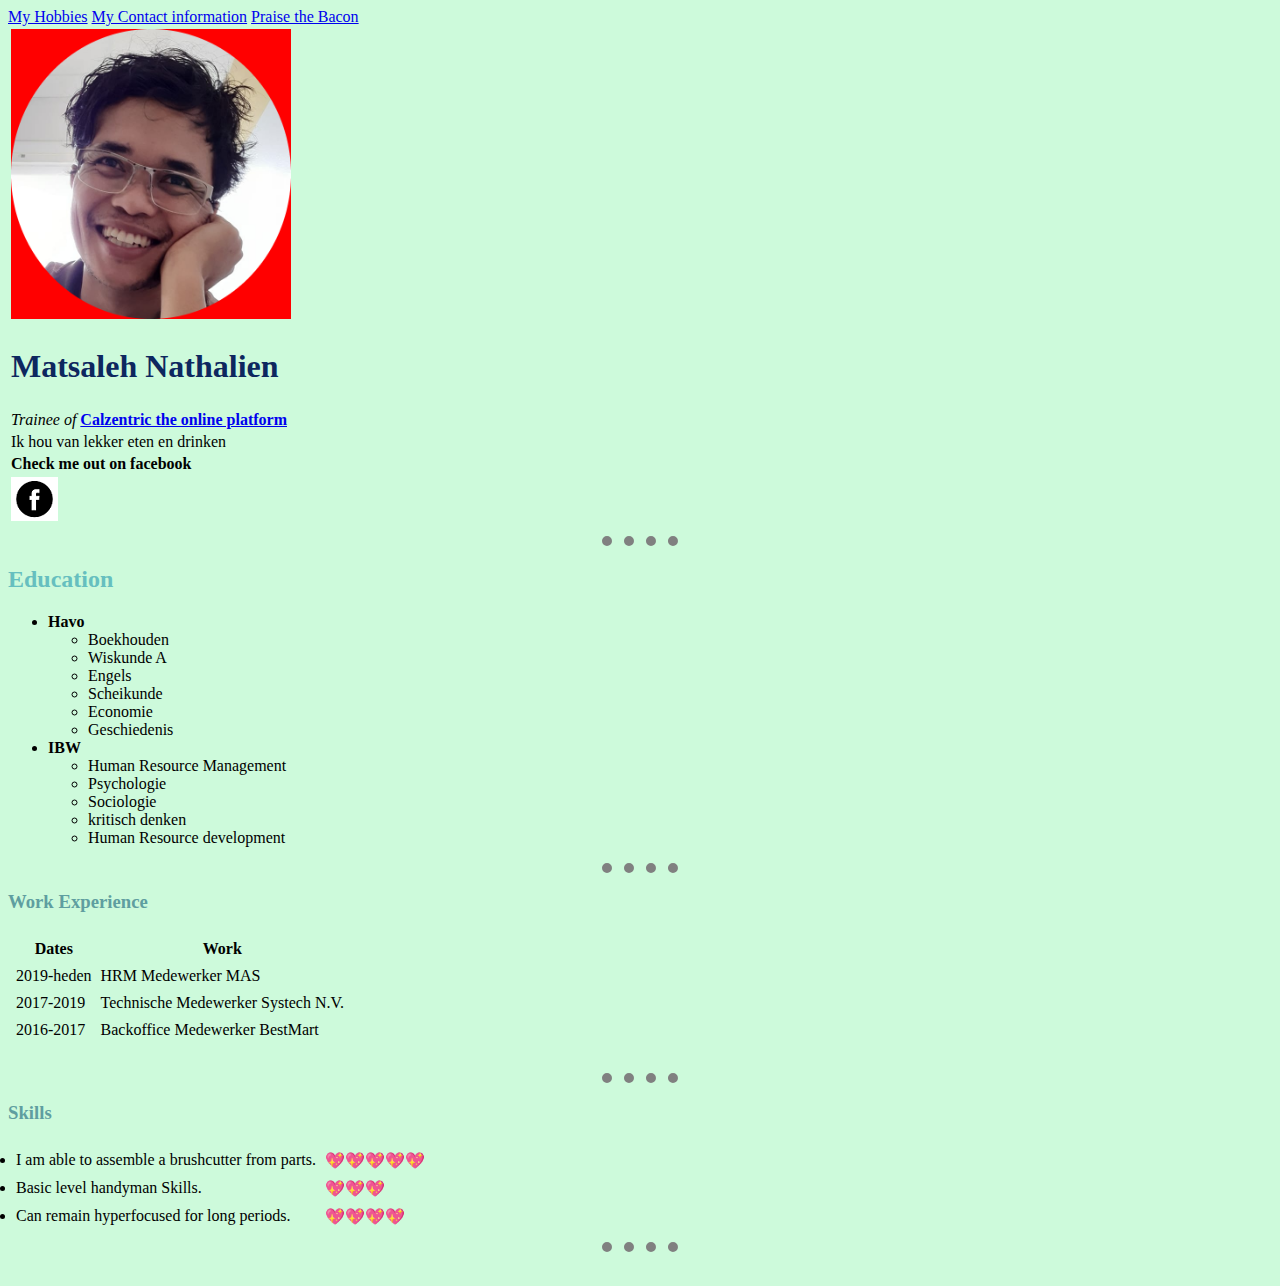
<file: index.html>
<!DOCTYPE html>
<html lang="en">
<head>
    <meta charset="UTF-8">
    <meta name="viewport" content="width=device-width, initial-scale=1.0">
    <title>Matsaleh's Personal Site </title>
    <link rel="icon" href="images/favicon.ico">

<link rel="stylesheet" href="CSS/styles.css">

</head>

<body> 
    
    <a href="Hobbies.html">My Hobbies</a>
    <a href="contact-me.html">My Contact information</a>
    <a href="bacon.html">Praise the Bacon</a>
    <br>

    <table>
<tr>
    <td><img src="images/Nathalien-modified.png" style="height: 290px;width: 280px;;"></td>
    <tr><td>
    <h1>Matsaleh Nathalien</h1></td></tr>
</tr> 
<tr><td>
    <i>Trainee of </i>   <strong><a href="https://www.facebook.com/grow.calzentric">Calzentric the online platform</a> </strong></td> 
</tr>
    <tr>
        <td>Ik hou van lekker eten en drinken</td>
    </tr>
    <tr>
        <td><strong>Check me out on facebook</strong></td>
    </tr> 
    <tr>
        <td><a href="https://www.facebook.com/nathalien.matsaleh"> <img src="images/facebook.png"></a>
    </td>
</tr>
</table>

    <hr>

    <h2>Education</h2>
    <ul>
    <li><strong>Havo</strong></li>
    <ul>
        <li>Boekhouden</li>
        <li>Wiskunde A</li>
        <li>Engels</li>
        <li>Scheikunde</li>
        <li>Economie</li>
        <li>Geschiedenis</li>
    </ul>
    <li><strong>IBW</strong></li>
    <ul>
        <li>Human Resource Management</li>
        <li>Psychologie</li>
        <li>Sociologie</li>
        <Li>kritisch denken</Li>
        <li>Human Resource development</li>
    </ul>
    </ul> 

 <hr>

    <h3>Work Experience</h3>
 <table cellspacing="7">
    <thead>
        <tr><th>Dates</th>
            <th>Work</th>
        </tr>
    </thead>
    <tbody>
        <tfoot>
            <tr>
                <td>2019-heden</td>
                <td>HRM Medewerker MAS</td>
            </tr>
            <tr>
                <td>2017-2019</td>
                <td>Technische Medewerker Systech N.V.</td>
            </tr>
            <tr>
                <td>2016-2017</td>
                <td>Backoffice Medewerker BestMart </td>
            </tr>
        </tfoot>
    </tbody>
</table>
<br>

<hr>

<h3>Skills</h3>
<table cellspacing="7">
    <tbody>
        <tfoot>
            <ul><tr><td><li>I am able to assemble a brushcutter from parts.</li></td>
                <td>💖💖💖💖💖</td>
            </tr>
            <tr><td><li>Basic level handyman Skills.</li></td>
                <td>💖💖💖</td>
            </tr>
            <tr><td><li>Can remain hyperfocused for long periods.</li></td>
            <td>💖💖💖💖</td>
        </tr></ul>           
        </tfoot>
    </tbody>
</table>

<hr>

<br>

 </body>
</html>
</file>
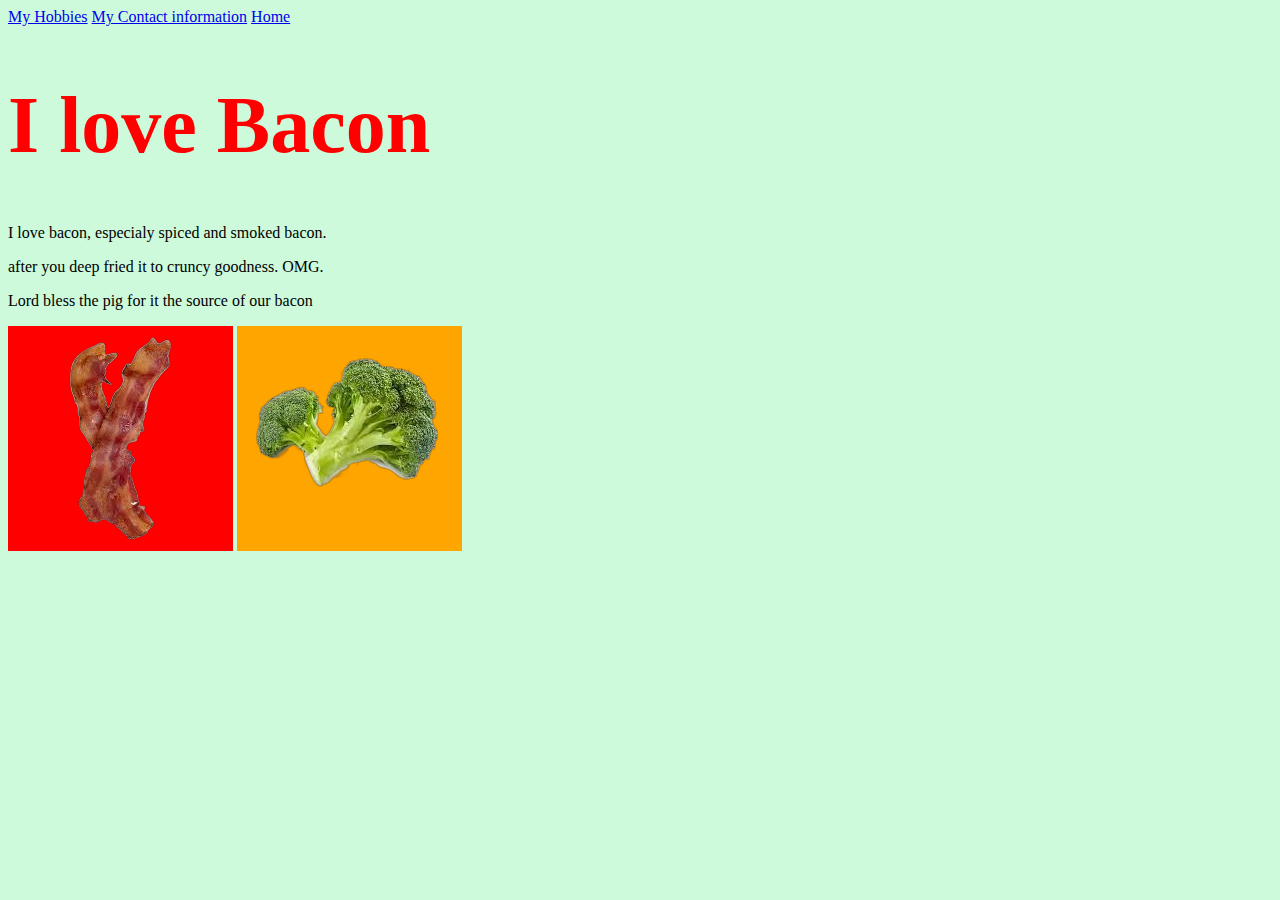
<file: bacon.html>
<!DOCTYPE html>
<html lang="en">
<head>
    <meta charset="UTF-8">
    <meta name="viewport" content="width=device-width, initial-scale=1.0">
    <title>Bacon Site</title>

<link rel="stylesheet" href="CSS/styles.css">

</head>

<body>
    
    <a href="Hobbies.html">My Hobbies</a>
    <a href="contact-me.html">My Contact information</a>
    <a href="index.html">Home</a>

    <h1 id="header">I love Bacon</h1>
    <p>I love bacon, especialy spiced and smoked bacon. </p>
    <p>after you deep fried it to cruncy goodness. OMG.</p>
    <p>Lord bless the pig for it the source of our bacon</p>

    <img class="bacon" src="images/Bacon.png">
    <img class="broccoli" src="images/Broccoli.png">
    
</body>
</html>
</file>
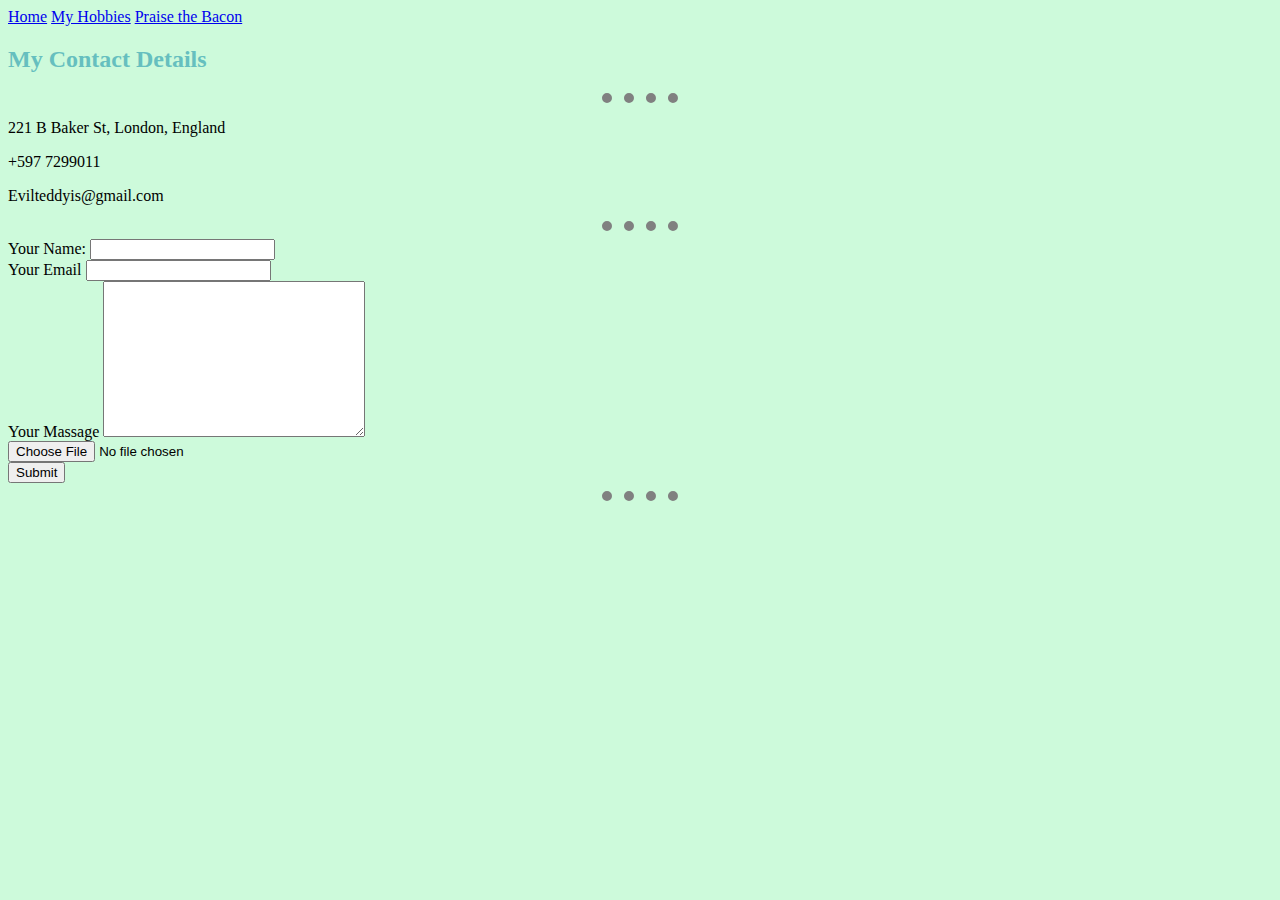
<file: contact-me.html>
<!DOCTYPE html>
<html lang="en">
<head>
    <meta charset="UTF-8">
    <meta name="viewport" content="width=device-width, initial-scale=1.0">
    <title>Contact Me</title>
    <link rel="icon" type="images/x-icon" href="images/favicon_io/favicon.ico">

    <link rel="stylesheet" href="CSS/styles.css">

</head>

<a href="index.html">Home</a>
<a href="Hobbies.html">My Hobbies</a>
<a href="bacon.html">Praise the Bacon</a>

<body>
    <h2>My Contact Details</h2>

    <hr>

    <p>221 B Baker St, London, England</p>
    <p>+597 7299011</p>
    <p>Evilteddyis@gmail.com</p>
    <hr>
<form action="mailto:Evilteddyis@gmail.com" method="post" enctype="text/plain"> 
<label for="">Your Name:</label>
<input type="text" name="" id="">
<br>
<label for="">Your Email</label>
<input type="email" name="" value="">
<br>
<label for="">Your Massage</label>
<textarea name="name" id="" cols="30" rows="10"></textarea>
<br>
<input type="file" name="" id="">
<br>
<input type="submit" name="">
<br>

<hr>


    
</body>
</html>
</file>
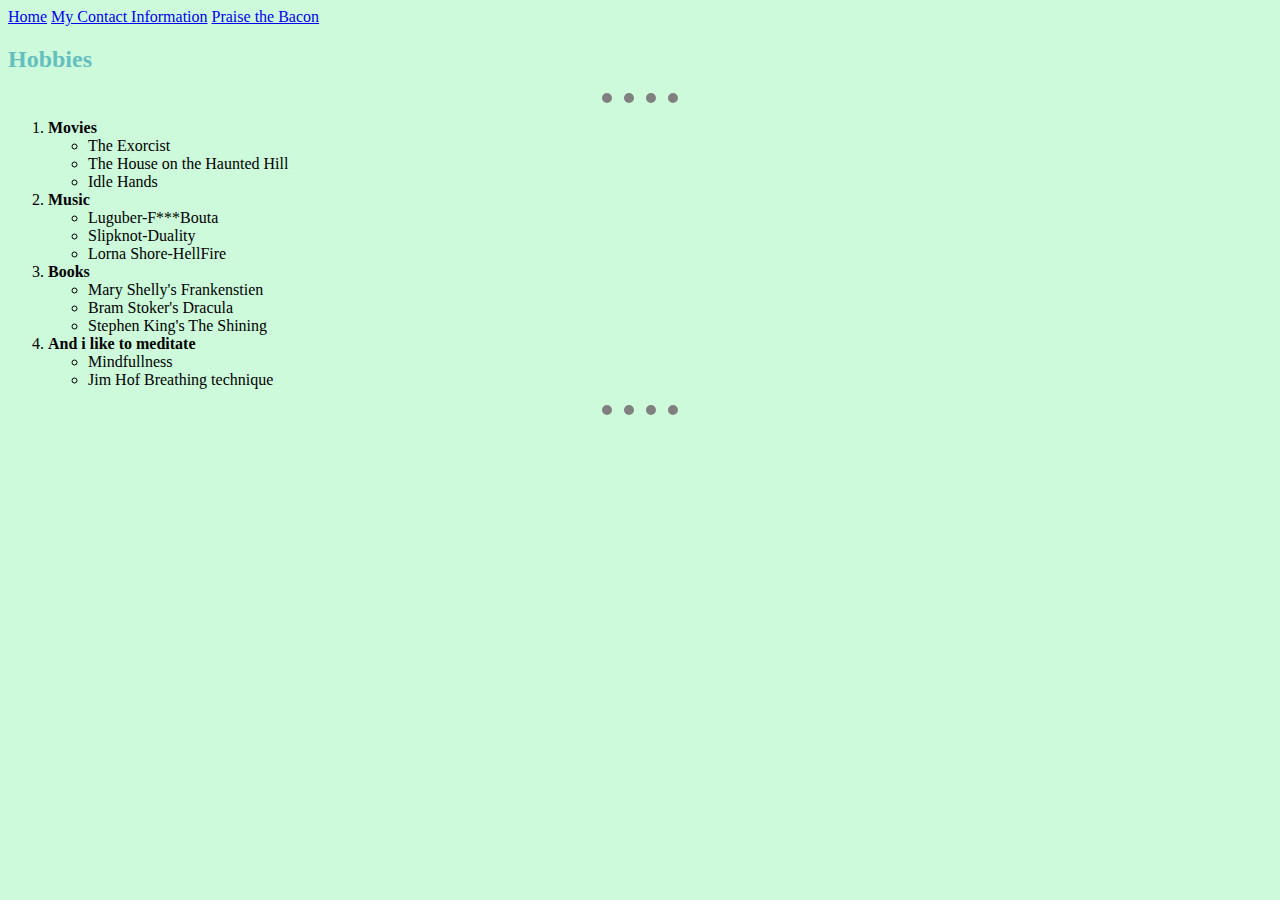
<file: Hobbies.html>
<!DOCTYPE html>
<html lang="en">
<head>
    <meta charset="UTF-8">
    <meta name="viewport" content="width=device-width, initial-scale=1.0">
    <title>Hobbies</title>
    <link rel="icon" type="images/x-icon" href="images/favicon_io/favicon.ico">

    <link rel="stylesheet" href="CSS/styles.css">

</head>
<body>

    <a href="index.html">Home</a>
    <a href="contact-me.html">My Contact Information</a>
    <a href="bacon.html">Praise the Bacon</a>
    
    <h2>Hobbies</h2>

    <hr>

    <ol>
    <li><strong>Movies</strong></li>
    <ul><li>The Exorcist</li>
        <li>The House on the Haunted Hill</li>
        <li>Idle Hands</li></ul>
    <li><strong>Music</strong></li>
    <ul><li>Luguber-F***Bouta</li>
        <li>Slipknot-Duality</li>
        <li>Lorna Shore-HellFire</li></ul>
    <li><strong>Books </strong></li>
    <ul><li>Mary Shelly's Frankenstien</li>
        <li>Bram Stoker's Dracula</li>
        <li>Stephen King's The Shining</li></ul>
    <li><strong>And i like to meditate</strong></li>
    <ul><li>Mindfullness</li>
        <li>Jim Hof Breathing technique</li>
    </ol> 

    <hr> 


</body>
</html>
</file>
<file: CSS/styles.css>
/******Tag selector****/

body{background-color:#CDFADB;}

h1{color: #0d275f;}

h2{color: #66BFBF;}

h3{color: cadetblue;}

hr{border-style: none;
   border-top-style: dotted;
   border-color: grey;
   border-width: 10px;
   width: 6%;}

img{background-color: red;
}

/******Class Selector******/
.bacon{background-color:red;}
.broccoli{background-color: #ffa500;}
.ciculair{border-radius: 100%;}



/*****ID Selectors*****/
*#header{color: red;
font-size: 500%;}
</file>
